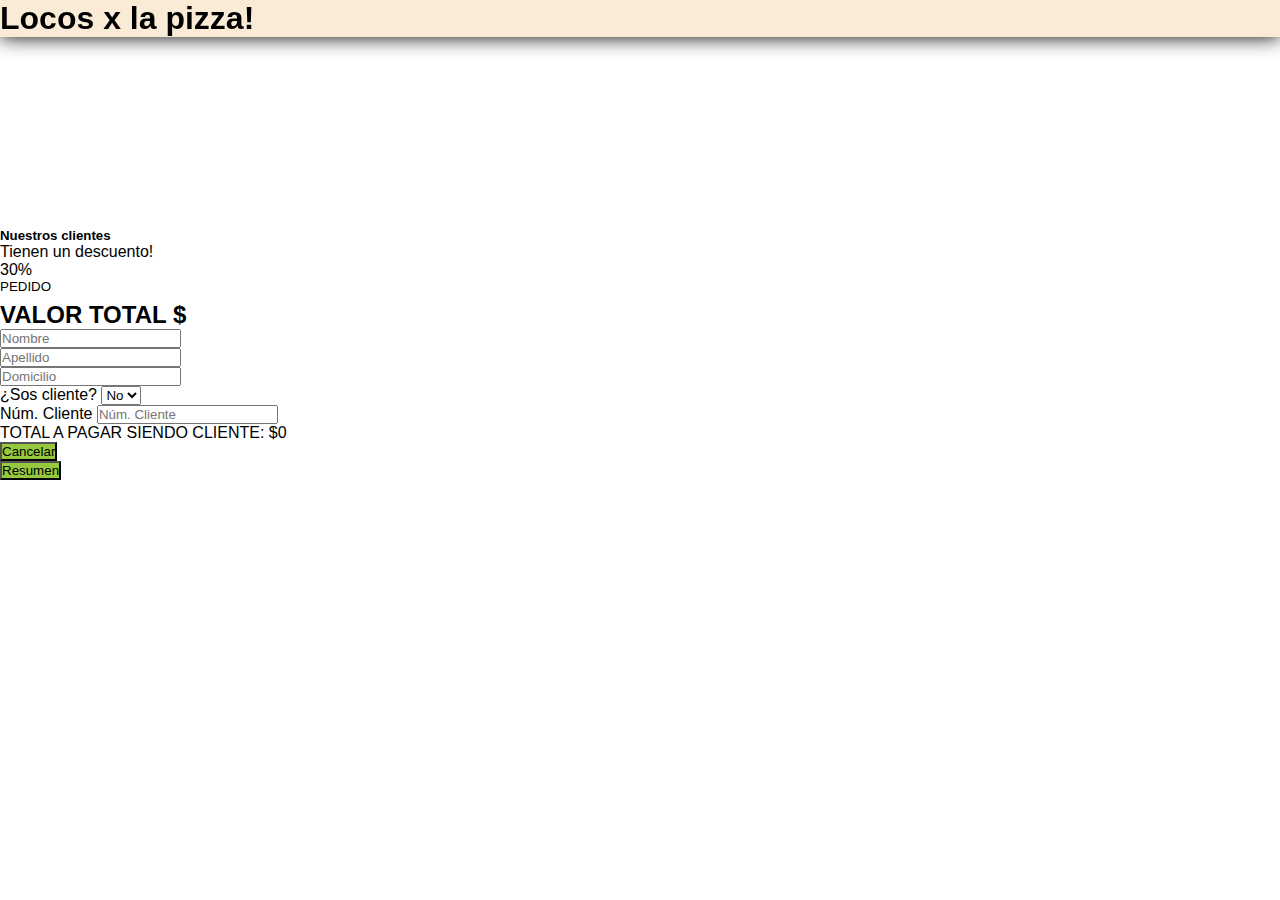
<file: Pedido.html>
<!DOCTYPE html>
<html lang="en">

<head>
    <meta charset="UTF-8">
    <meta name="viewport" content="width=device-width, initial-scale=1.0">
    <link rel="stylesheet" href="style.css">
    <link href="https://cdn.jsdelivr.net/npm/bootstrap@5.1.3/dist/css/bootstrap.min.css" rel="stylesheet"
        integrity="sha384-1BmE4kWBq78iYhFldvKuhfTAU6auU8tT94WrHftjDbrCEXSU1oBoqyl2QvZ6jIW3" crossorigin="anonymous">

    <title>Pedido</title>
</head>
<header class="header container-fluid">
    <section>
        <div class="menu">
            <h1>Locos x la pizza!</h1>
        </div>
    </section>
</header>

<body onload="load()">
    <main>
        <!-- Cards -->
        <div class="container" style="padding-top: 8rem;">

            <div class="row justify-content-md-center g-1">
                <div class="col-3" style="width: 40rem;">
                    <div class="card border border-primary p-1">
                        <div class="card-body text-center">
                            <h5 class="card-title">Nuestros clientes</h5>
                            <p class="card-text">Tienen un descuento!</p>
                            <p class="card-text fw-bold">30%</p>
                        </div>
                    </div>
                </div>
            </div>
        </div>
        <div class="container w-50 pt-2">
            <!-- Texto superior del formulario -->
            <div class="text-center">
                <p class="m-0"><sup>PEDIDO</sup>
                <h2 id="precioTotal"></h2>
                </p>
            </div>
            <!-- Formulario -->
            <form class="row g-1 gx-2 formulario" id="formulario">
                <div class="col-md-6 mb-3">
                    <input name="nombre" type="text" class="form-control" placeholder="Nombre">
                </div>
                <div class="col-md-6 mb-3">
                    <input name="apellido" type="text" class="form-control" placeholder="Apellido">
                </div>
                <div class="mb-3">
                    <input name="domicilio" type="text" class="form-control" id="exampleFormControlInput1" placeholder="Domicilio">
                </div>
                <div class="col-md-6 mb-3">
                    <label for="cantidad" class="form-label">¿Sos cliente?</label>
                    <select name="esCliente" id="esCliente" class="form-select" onchange="cliente()">
                        <option value="">No</option>
                        <option value="cliente">Si</option>
                    </select>
                </div>
                <div class="col-md-6 mb-3">
                    <label for="numCliente" class="form-label">Núm. Cliente</label>
                    <input type="text" class="form-control" id="numCliente" placeholder="Núm. Cliente">
                </div>
                <div class="mb-3">
                    <p class="alert alert-primary" id="valorDescuento">Total a Pagar siendo cliente: $</p>
                </div>

                <div class="d-grid gap-2 col-6 mx-auto">
                    <button class="btn text-white fs-6 btnBorrar" style="background-color: #96c93e;"
                        type=" button" id="borrar" onclick="onClose()">Cancelar</button>
                </div>
                <div class="d-grid gap-2 col-6 mx-auto">
                    <button class="btn text-white fs-6 btnResumen" style="background-color: #96c93e;"
                        type="button" id="resumen" onclick="compra()">Resumen</button>
                </div>
            </form>
        </div>
    </main>
    <script src="script.js"></script>
</body>

</html>
</file>
<file: style.css>
* {
    margin: 0;
    padding: 0;
    box-sizing: border-box;
    text-decoration: none;
    list-style: none;
}

body {
    font-family: 'Poppins', sans-serif;  
}

.header {
    padding-top: 100px;
    display: flex;
    position: relative;
}

.menu {
    background-color: antiquewhite;
    position:fixed;
    top: 0;
    left: 0;
    right: 0;
    display: flex;
    align-items: center;
    justify-content: space-between;
    z-index: 1000;
    box-shadow: 0 0 20px rgba(0, 0, 0, 1);
}

.logo{
    color: #303030;
    font-size: 25px;
    font-weight: 800;
}

.menu .navbar ul li {
    position: relative;
    float: left;
}

.menu .navbar ul li a {
    font-size: 30px;
    padding: 10px;
    color: #303030;
    display: block;
    font-size: 25px;
}

.menu label{
    cursor: pointer;
    display: none ;
}

.bg {
    position:absolute;
    width: 500px;
    z-index: -1;
    right: 0;
}

.esp {
    position: absolute;
    top: 665px;
    bottom: 0;
    width: 350px;
}

.header-info {
    display: flex;
    align-items: center;
    margin-top: 100px;
}

 .header-txt {
    width: 50%;
    padding-right: 35px;
 }

 .header-txt h1 {
    font-size: 55px;
    line-height: 70px;
    font-size: 600;
    color: #303030;
    margin-bottom: 25px;
    text-transform: capitalize;
 }

 .header-txt p {
    font-size: 20px;
    color: #545454;
    margin-bottom: 35px;
    
 }

 .info {
    padding: 10px;
    display: flex;
    justify-content: space-between;
}

.info-1 {
    width: 300px;
    padding: 15px 25px;
    text-align: center;
}

.info-1 img {
    width: 40px;
}

.info-1 h3 {
    font-size: 18px;
    color: #303030;
    margin-bottom: 10px;
}

.info-1 {
    position: relative;
    font-size: 16px;
    color: #545454;
}

.nosotros {
    padding-top: 300px;
    position: relative;
}

.bg-2 {
    padding-top: 300px;
    position: absolute;
    top: 0px;
    left: 0;
    width: 500px;
    z-index: -1;
}

.nosotros-info {
    padding: 100px 0;
    display: flex;
    align-items: center;
    justify-content: end;
}

.nosotros-txt {
    width: 50%;
}

.nosotros-txt h2 {
    font-size: 45px;
    color: #303030;
    margin-bottom: 30px;
}

.nosotros-txt p {
    font-size: 18px;
    color: #545454;
    margin-bottom: 50px;
}

.product{
    padding-top: 30px;
}

.products {
    padding: 10px;
    text-align: center;
    background-color:burlywood;
    border-radius: 25px;
    padding-bottom: 30px;
    box-shadow: 0 0 20px rgba(0, 0, 0, 1);
}

.product h2 {
    font-size: 45px;
    color: #303030;
    margin-bottom: 10px;
}

.product p  {
    display: grid;
    font-size: 18px;
    color: #545454;
    margin-bottom: 10px;
}

.product-info {
    display: grid;
    grid-template-columns: repeat(3,1fr);
    grid-auto-rows: auto;
}

.products img {
    padding-bottom: 0px;
    text-align: center;
    box-shadow: 0 0 20px rgba(0, 0, 0, 1);
    border-radius: 15px;
}

.products img {
    width: 350px;
    border-radius: 25px 25px 25px 25px;
}

.products h3 {
    font-size: 20px;
    color: #303030;
    margin-top: 15px;
}

.products p {
    font-size: 16px;
    padding-bottom: 20px;
    padding-left: 30px;
    padding-right: 30px;
    color: #545454;
    margin: 0;
}

.products span {
    background-color: #ff9f0d;
    padding: 10px;
    color: antiquewhite;
    border-radius: 15px;
    box-shadow: 0 0 20px rgba(0, 0, 0, 1);
}

.products img:hover{
    transform: scale(1.15);
}

.hr {
    border: 1px solid #eee;
}

.footer {
    padding: 1px;
    background-color: antiquewhite;
    box-shadow: 0 0 20px rgba(0, 0, 0, 1);
    border-radius: 15px;
}

.socials {
    display: flex;
    margin-right: 15px;
    justify-content:space-between;
    align-items: center;
}

.icon {
    width: 50px;
    vertical-align: middle;
    margin-right: 5px;
}

.link {
    padding: 10px;
    display:inline-flexbox;
    justify-content:space-between;
    align-items: center;
}

.link h3 {
    font-size: 20px;
    color: #303030;
   }

.diseñadores {
    text-align: right;
    font-size: 20px;
    color: #303030;
}

.form {
    width: 100%;
    display: block;
    margin-bottom: 15px;
}

#env {
    width: 200px;
}

#com {
    width: 497px;
    height: 100px;
}
</file>
